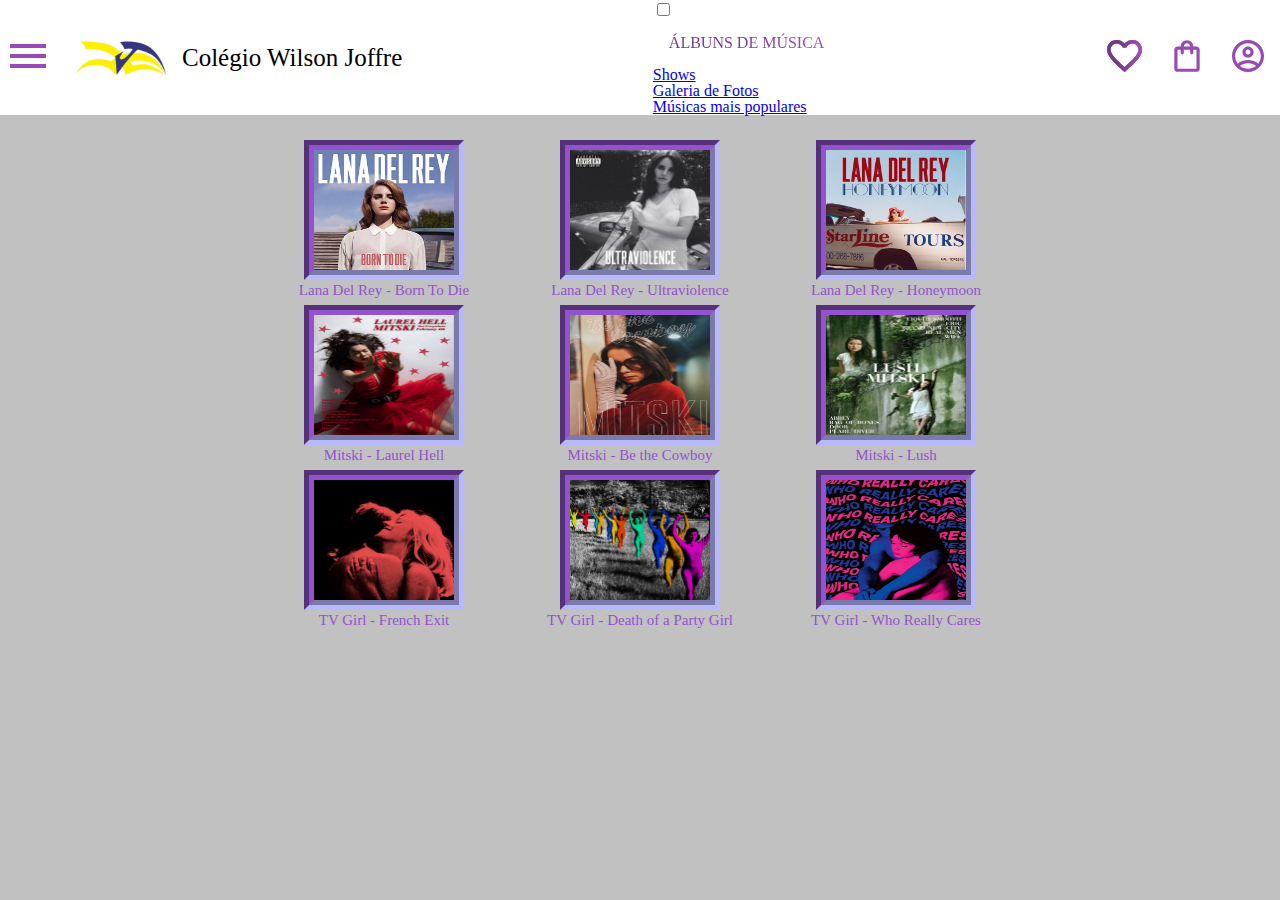
<file: index.html>
<!DOCTYPE html>
<html lang="en">
<head>
    <meta charset="UTF-8">
    <meta name="viewport" content="width=device-width, initial-scale=1.0">
    <title>Document</title>
    <link rel="stylesheet" href="reset.css">
    <link rel="stylesheet" href="style.css">

</head>
<body>
    <header class="cabecalho">
        <div class="container">
            <input type="checkbox" id="menu" class="container__botao">
            <label for="menu">
                <span class="cabecalho__menu-hamburguer container__imagem"></span>
            </label>
            
            <ul class="lista-menu">
                <li class="lista-menu__titulo">Álbuns de Música</li>
                <li class="lista-menu__item"><a href="#"> Lana Del Rey - Born To Die</a></li>
                <li class="lista-menu__item"><a href="#"> Lana Del Rey - Ultraviolence</a></li>
                <li class="lista-menu__item"><a href="#"> Lana Del Rey - Honeymoon</a></li>
                <li class="lista-menu__item"><a href="#"> Mitski - Laurel Hell</a></li>
                <li class="lista-menu__item"><a href="#"> Mitski - Be the Cowboy</a></li>
                <li class="lista-menu__item"><a href="#"> Mitski - Lush</a></li>
                <li class="lista-menu__item"><a href="#"> TV Girl - French Exit</a></li>
                <li class="lista-menu__item"><a href="#"> TV Girl - Death of a Party Girl</a></li>
                <li class="lista-menu__item"><a href="#"> TV Girl - Who Really Cares</a></li>
            </ul>

           <a href="#"><img class="container__imagem" src="img/logo 1.svg" alt="logotipo da biblioteca start"></a>
           <h1 class="titulo__cabecalho">Colégio Wilson Joffre</h1>
        </div>
        <ul class="opcoes">
            <input type="checkbox" id="opcoes-menu" class="opcoes__botao">
            <label for="opcoes-menu">
            <li class="lista-menu__item">Álbuns de Música</li>
        </label>
            <ul class="lista-menu">
                <li class="lista-menu__item"><a href="#"> Lana Del Rey - Born To Die</a></li>
                <li class="lista-menu__item"><a href="#"> Lana Del Rey - Ultraviolence</a></li>
                <li class="lista-menu__item"><a href="#"> Lana Del Rey - Honeymoon</a></li>
                <li class="lista-menu__item"><a href="#"> Mitski - Laurel Hell</a></li>
                <li class="lista-menu__item"><a href="#"> Mitski - Be the Cowboy</a></li>
                <li class="lista-menu__item"><a href="#"> Mitski - Lush</a></li>
                <li class="lista-menu__item"><a href="#"> TV Girl - French Exit</a></li>
                <li class="lista-menu__item"><a href="#"> TV Girl - Death of a Party Girl</a></li>
                <li class="lista-menu__item"><a href="#"> TV Girl - Who Really Cares</a></li>
            </ul>
            <li class="opcoes__item">
                <a href="#" class="opcoes__link">Shows</a>
                </li>
            <li class="opcoes__item">
                <a href="#" class="opcoes__link">Galeria de Fotos</a>
                </li>
            <li class="opcoes__item">
                <a href="#" class="opcoes__link">Músicas mais populares</a>
                </li>
        </ul>
        <div class="container">
           <a href="#"><img class="container__imagem" src="img/Favoritos.svg" alt="meus Favoritos"></a>
           <a href="#"><img class="container__imagem" src="img/Emprestimos.svg" alt="meus empréstimos"></a>
           <a href="#"><img class="container__imagem" src="img/Usuario.svg" alt="meu perfil"></a>
        </div>
    </header>
    <section class="gridimg">
        <div class="div-todasimagens">
            <span>
            </span>
            <div class="div-imagem">
                <img class="Imagem" src="img/img7.jpg" alt="">
                <h1 class="titulo">Lana Del Rey - Born To Die</h1>
            </div>
            <div class="div-imagem">
                <img class="Imagem" src="img/img8.jpg" alt="">
                <h1 class="titulo">Lana Del Rey - Ultraviolence</h1>
            </div>
            <div class="div-imagem">
                <img class="Imagem" src="img/img9.jpg" alt="">
                <h1 class="titulo">Lana Del Rey - Honeymoon</h1>
            </div>
            <span>
            </span>
            <span>
            </span>
            <div class="div-imagem">
                <img class="Imagem" src="img/img1.jpg" alt="">
                <h1 class="titulo">Mitski - Laurel Hell</h1>
            </div>
    
            <div class="div-imagem">
                <img class="Imagem" src="img/img2.jpg" alt="">
                <h1 class="titulo">Mitski - Be the Cowboy</h1>
            </div>
            <div class="div-imagem">
                <img class="Imagem" src="img/img3.jpg" alt="">
                <h1 class="titulo">Mitski - Lush</h1>
            </div>
            <span>
            </span>
            <span>
            </span>
            <div class="div-imagem">
                <img class="Imagem" src="img/img4.jpg" alt="">
                <h1 class="titulo">TV Girl - French Exit</h1>
            </div>
            <div class="div-imagem">
                <img class="Imagem" src="img/img5.jpg" alt="">
                <h1 class="titulo">TV Girl - Death of a Party Girl</h1>
            </div>
            <div class="div-imagem">
                <img class="Imagem" src="img/img6.jpg" alt="">
                <h1 class="titulo">TV Girl - Who Really Cares</h1>
            </div>
        </div>

    </section>
</body>
</html>
</file>
<file: style.css>
@import url(styles/header.css);
@import url(styles/grid.css);
:root{
    --cor-de-fundo: #e5e5e5;
    --branco: #FFFFFF;
    --amarelo:  #FECD2F;
    --roxo-degrade: 
    linear-gradient(94.49deg,  #733887 35.48%,  #C75EEB 143.32%);

}
</file>
